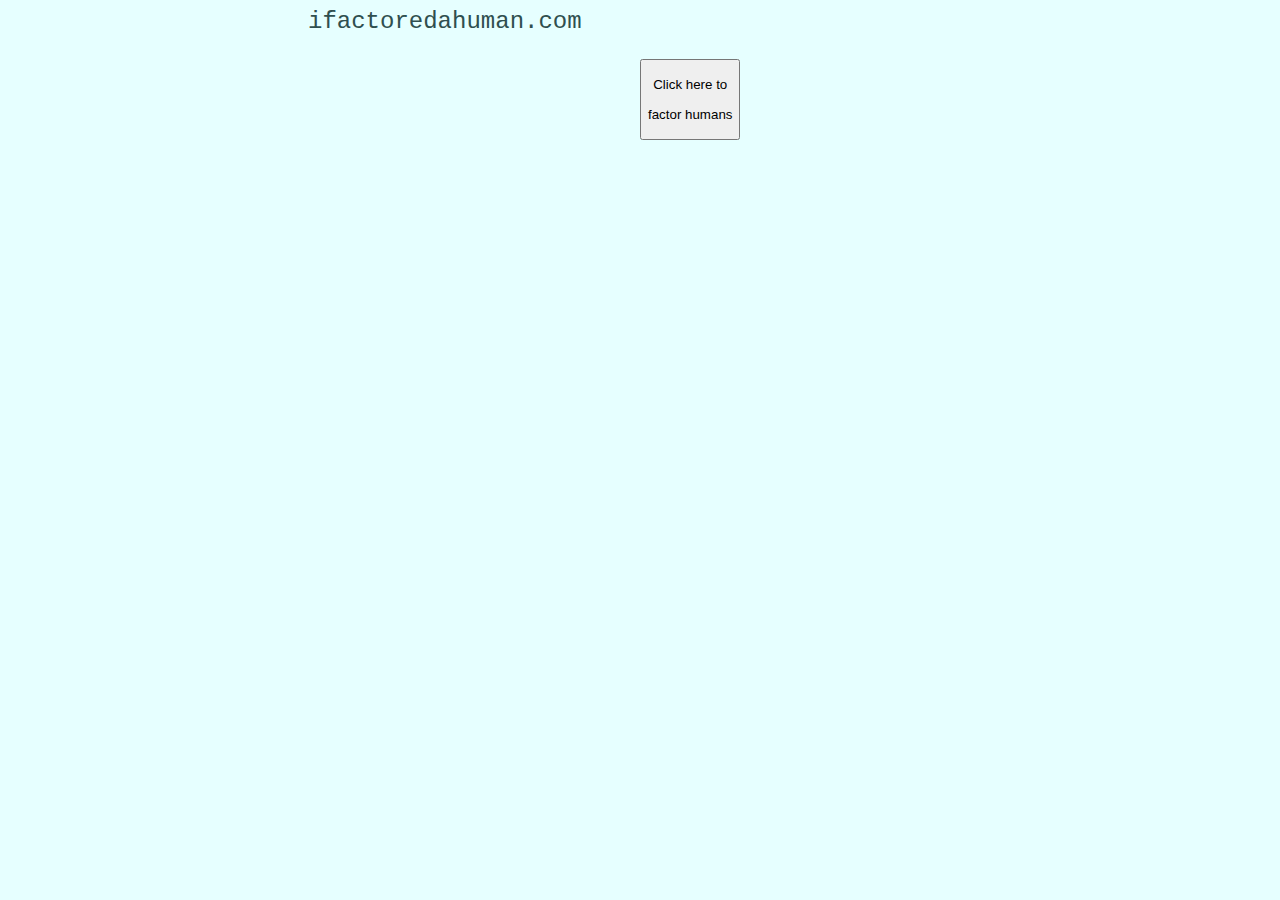
<file: index.html>
<!-- ifactoredahuman.html --> 

<!-- ABOUT: home page for ifactoredahuman making user centered design happen in web dev --> 
<!-- AUTHOR: Rebecca DeMarco --> 
<!-- DATE: 4/9/2016 --> 


<html lang="en">

	<head>
		  <title>factor the human </title>	
		  
		  <link rel="icon" type="image/png"
		href="favicon.png" />
		  
	</head> 

	<body> 
	
		<!-- referencing the external style sheet --> 
		<link rel = "stylesheet" href = "index.css"> 
		
		<!-- giving the page a title --> 
		<p id = "title">ifactoredahuman.com </p> 
		
		<!-- making a button so that when clicked it takes the user to the factoring 
		of the word human page --> 
		<div class = "meow"> 
			<a href="humanisfactored.html"> <button class = "button">
			<br/ >Click here to 
			<br/ > <br/>factor humans
			<br/> <br/> </button> </a>	
		</div>
		
	</body> 

</html>
</file>
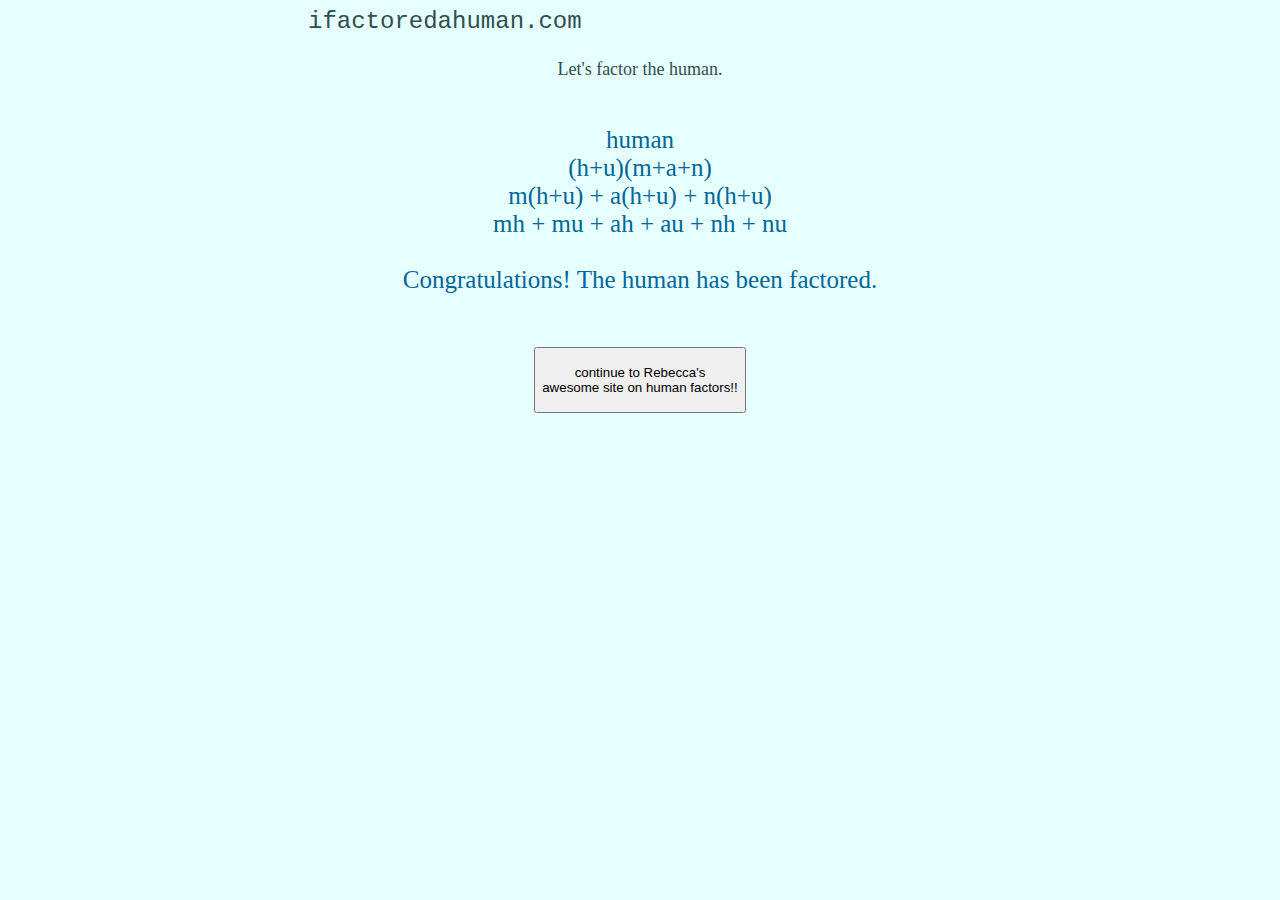
<file: humanisfactored.html>
<!-- humanisfactored.html --> 

<!-- ABOUT: page for when the user gets shown the word human literally factored --> 
<!-- AUTHOR: Rebecca DeMarco --> 
<!-- DATE: 4/9/2016 --> 


<html lang="en">

	<head>
		  <title>factor the human </title>
		  
		  <link rel="icon" type="image/png"
		href="favicon.png" />
		
	</head> 

	<body> 

		<!-- referencing the external style sheet --> 
		<link rel = "stylesheet" href = "index.css"> 
	
		<p id = "title">ifactoredahuman.com </p> 
	
		<p id= "subtitle" align = "center"> Let's factor the human. <br/> <br/> </p> 
		
		<p id = "factoring" align = "center"> 
		human <br/>
		(h+u)(m+a+n) <br/>
		m(h+u) + a(h+u) + n(h+u) <br/>
		mh + mu + ah + au + nh + nu <br/> <br/> 
		
		Congratulations! The human has been factored. <br/> <br/> </p>
		
		<div class = "meow"> 
			<a href="ifactoredahumanInfo.html"> <button type = "button" align="center">
			<br/ > continue to Rebecca's <br/> awesome site on human factors!! 
			<br/> <br/> </button> </a>		
		</div>
	</body> 

</html>
</file>
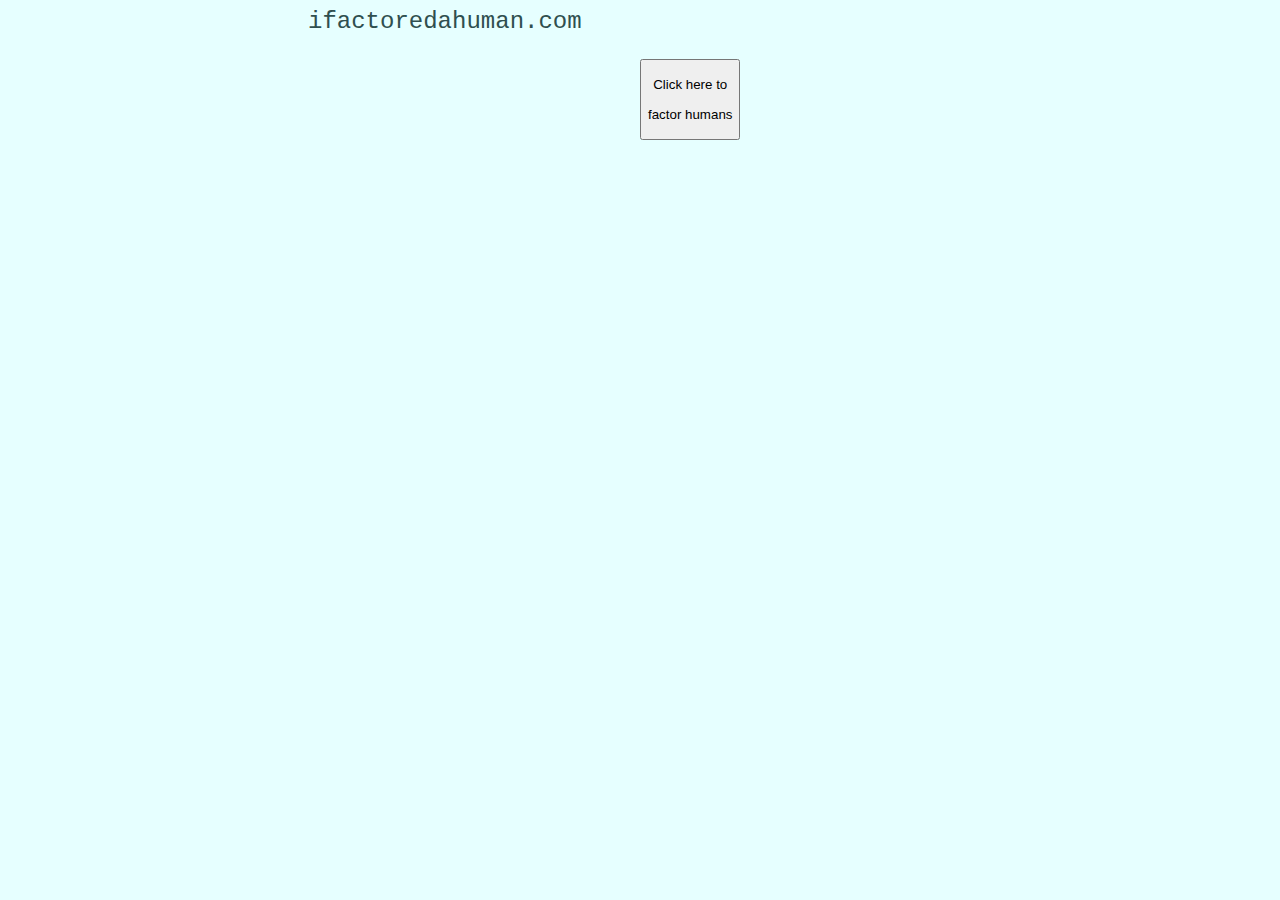
<file: ifactoredahuman.html>
<!-- ifactoredahuman.html --> 

<!-- ABOUT: home page for ifactoredahuman making user centered design happen in web dev --> 
<!-- AUTHOR: Rebecca DeMarco --> 
<!-- DATE: 4/9/2016 --> 


<html lang="en">

	<head>
		  <title>factor the human </title>	
		  
		  <link rel="icon" type="image/png"
		href="C:\Users\Owner\Desktop\web dev\ifactoredahuman\favicon.png" />
		  
	</head> 

	<body> 
	
		<!-- referencing the external style sheet --> 
		<link rel = "stylesheet" href = "ifactoredahuman.css"> 
		
		<!-- giving the page a title --> 
		<p id = "title">ifactoredahuman.com </p> 
		
		<!-- making a button so that when clicked it takes the user to the factoring 
		of the word human page --> 
		<div class = "meow"> 
			<a href="humanisfactored.html"> <button class = "button">
			<br/ >Click here to 
			<br/ > <br/>factor humans
			<br/> <br/> </button> </a>	
		</div>
		
	</body> 

</html>
</file>
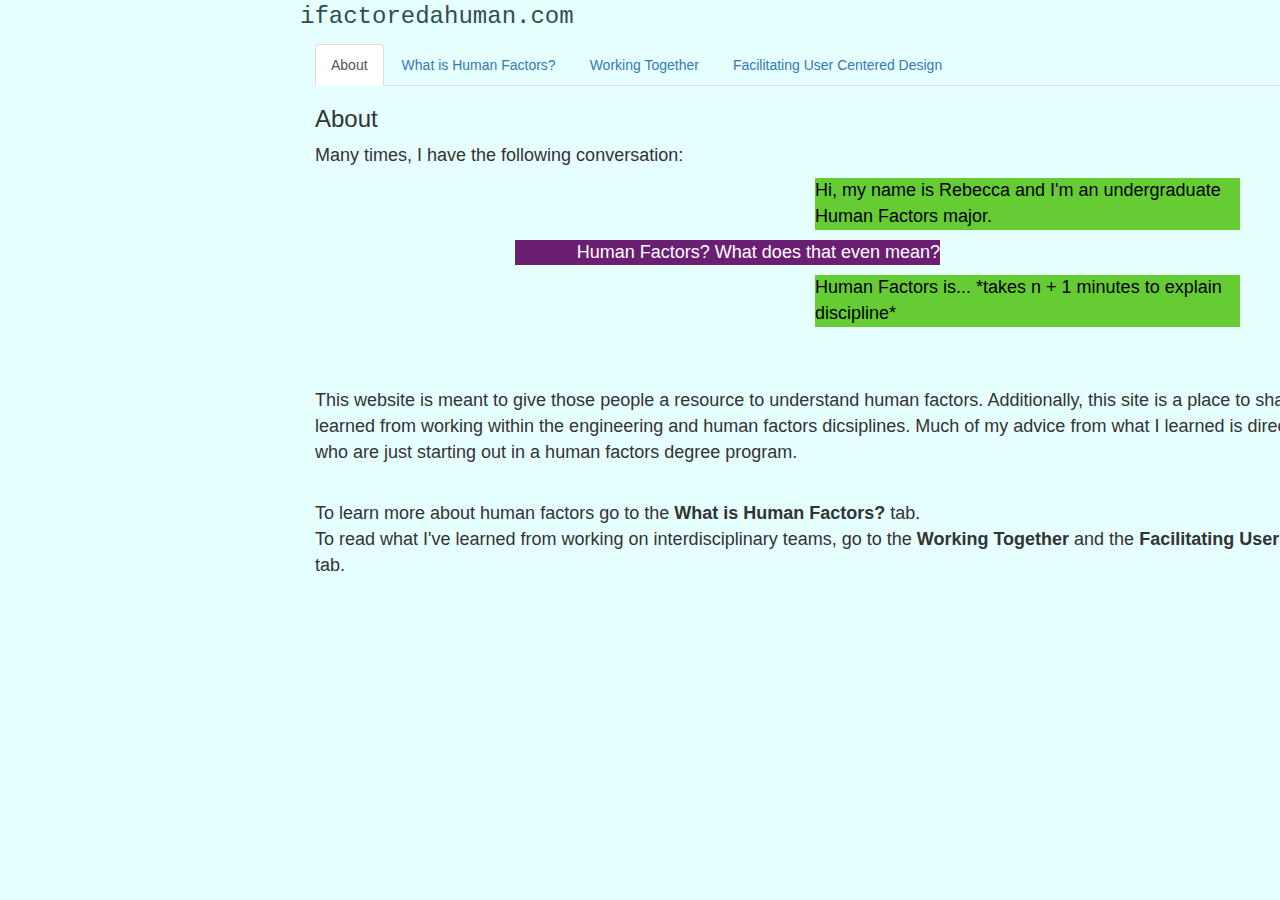
<file: ifactoredahumanInfo.html>
<!-- ifactoredahumaninfo.html --> 

<!-- ABOUT: this is the page for all the information about human factors --> 
<!-- AUTHOR: Rebecca DeMarco --> 
<!-- DATE: 4/9/2016 --> 


<html lang="en">

	<head>
	
		<!-- title for the page -->
		<title>factor the human <br/> <br/> </title>
		
		<!-- bootstrap stuff... --> 
		<meta charset="utf-8">
		<meta name="viewport" content="width=device-width, initial-scale=1">
		<link rel="stylesheet" href="https://maxcdn.bootstrapcdn.com/bootstrap/3.3.6/css/bootstrap.min.css">
		<script src="https://ajax.googleapis.com/ajax/libs/jquery/1.12.0/jquery.min.js"></script>
		<script src="https://maxcdn.bootstrapcdn.com/bootstrap/3.3.6/js/bootstrap.min.js"></script>
		
		<link rel="icon" type="image/png"
		href="favicon.png" />
		
	</head> 

	<body> 
	
		<!-- referencing the external style sheet --> 
		<link rel = "stylesheet" href = "index.css"> 
	
		<!-- headings for pages -->
		<a href="index.html"> <p id = "title">ifactoredahuman.com </p> </a> 

		<div class="container">
			<ul class="nav nav-tabs">
				<li class="active"><a data-toggle="tab" href="#home">About</a></li>
				<li><a data-toggle="tab" href="#menu1">What is Human Factors?</a></li>
				<li><a data-toggle="tab" href="#menu2">Working Together</a></li>
				<li><a data-toggle="tab" href="#menu3">Facilitating User Centered Design</a></li>
			</ul>
		<!-- making the content for the tabs --> 
		<div class="tab-content">
			<div id="home" class="tab-pane fade in active">
				<h3>About</h3>
				<p id = "introduction">Many times, I have the following conversation: </p>
				<p id = "hello">Hi, my name is Rebecca and I'm an undergraduate Human Factors major. </p>
				<p id = "whaaat">Human Factors? What does that even mean?</p>
				<p id = "explain">Human Factors is... *takes n + 1 minutes to explain discipline* </p>
				<p id = "introContinue"> <br/> <br/> 
				This website is meant to give those people a resource to understand human factors. Additionally, this site is a place to 
				share the things I've learned from working within the engineering and human factors dicsiplines. Much of my advice from what I learned is directed towards
				people who are just starting out in a human factors degree program. <br/> <br/></p>
				<p id = "siteNav"> To learn more about human factors go to the <b> What is Human Factors? </b> tab. <br/>
				To read what I've learned from working on interdisciplinary teams, go to the <b> Working Together </b> and the <b>
				Facilitating User Centered Design </b> tab. </p>
			</div>
	
		<!-- CONTENT FOR HUMAN FACTORS TAB --> 
		<div id="menu1" class="tab-pane fade">
		
			<!-- heading for the TL;DR on human factors -->
			<h3> Human Factors - the TL;DR </h3> 
			
			<!-- explaining human factors in simple terms -->
			<p>Human factors involves making a product or system user friendly. It entails integrating humans into the design
			of a system such that the end product has a user centered design.</p>
	  
			<!-- heading for the non TL;DR on human factors -->
			<h3> Human Factors - the non TL;DR </h3>
			
			<!-- explaining human factors more in depth -->
			<p>Human factors is about applying what we know about people to the design of systems. Human factors in regards to application, the
			focus is on integrating the end user of a product into the system. When designing products it, we have to consider the demographics of the end users and how
			that impacts how the product will be used. For example, if we were designing chairs for use in college classrooms, we would not want the dimensions 
			of the chair to be that for a small child. Another thing human factors looks at is context of how the user will be using the product and 
			determining the different ways the user might utilize the product. This occurs so that the system can be designed so when the user goes to use it, 
			it works in the manner that the user expects it to work. Human factors practitioners also do this so that if the user uses the product in a way that 
			it is not supposed to be used, the system can gracefully degradate.  </p>
			
			<!-- heading for jobs in human factors -->
			<h3> Application of Human Factors </h3> 
			
			<!-- explaining what types of jobs that human factors people can do -->
			<p>People who study human factors can go into different sub-disciplines of human factors. 
			Examples of sub-disciplines are user experience and ergonomics. 
			User experience (UX) has a lot to do with evaluating the usability of a product and making sure the feedback from the end users is incorporated into 
			the design of the product. Ergonomics is making physical items that we use, such as chairs and computer mice, fit the human in a comfortable way that 
			reduces the amount of wear and tear that would take place on the body. Good ergonomic design can help prevent repetitive use injuries. 
			</p> 
			
		</div>
	
		<!-- CONTENT FOR WORKING TOGETHER TAB -->
		<div id="menu2" class="tab-pane fade">
			<h3> Human Factors and Engineers: Effective Communication </h3>
			<p>Human factors practitioners  what to make sure the product has a user centered design. Engineers want to make sure the functionality of the product is working. 
			Without human factors, it can be difficult to make sure a product meets all the requirements and have a product the end users can easily use. However, without 
			the engineers, we would not have a functioning product. It is important that these disciplines work together, and work well. This means that communication is 
			critical. Here are some things that I've learned are necessary in order to have human factors and engineers communicate effectively. </p>
			
			<h4>1. Understand the context of the topic of conversation. </h4>
			<p>Often, human factors will say one thing and it will mean something completely different to the engineers. Likewise, things that engineers say can have 
			a different meaning for human factors. It is important to recognize that what you are saying might not mean the same thing to somebody in a different discipline.</p>
			
			<h4>2. Think like the other discipline (sometimes) </h4>
			<p>There is a reason why different disciplines exist. However, with these different views come different ways of thinking (and so does miscommunication). 
			It is important to recognize, that even though you think you are talking about the same thing, sometimes that isn't the case. To help realize this, try 
			thinking about why the other discipline might be saying what they are saying. Note, this is easier said than done.</p>
			
			<h4>3. Ask for clarification questions. </h4>
			<p>It is important to recognize when you don't understand something or when you might not realize what the other person is saying. When this happens ask for 
			clarification. It never hurts to ask how something works or how something got designed. </p>
			
			<h3> Key Points for Human Factors Practitioners  to Remember </h3>
			<p> Sometimes when we are busy doing our job, it is easy to forget some important things... </p>
			
			<h4> 1. Sometimes your design changes are unrealistic to implement </h4> 
			<p>So you've analyzed a system with human factors methods and have some suggestions. Something that might seem like a simple design change might be hours of work
			for the engineers developing the product, which would cause a huge setback in development. Due to deadlines and constraints, sometimes it just is not feasible 
			for your design changes to be incorporated. </p>
			
			<h4> 2. That product you're evaluating is the engineer's kid </h4> 
			<p>Engineers go through a process to produce a product to hand over to the customer. In the same manner that you put in long hours to do your human factors analysis, 
			the engineers have put in many hours to build this product. Sometimes they started with nothing; sometimes they are building onto an existing product. Either way, 
			remember to be respectful of the dedicated hours of technical skill that has contributed to getting the product to its current state.</p>
			
			<h4> 3. Communicate to the engineers what design changes are the most important </h4> 
			<p>Sometimes there will not be enough time to implement all of the recommendations. It is important that you tell the engineers which of your changes are critical 
			to the success of the product and why. In most cases, product development does not allow for implementation of each human factors recommendation.</p>
			
			<h4> 4. Be constructive  in your feedback </h4>
			<p>One does not simply say "Fix it!" or "The users didn't like this." This type of feedback does not help the engineers. When you give feedback for design changes
			you need to be prepared to 1- explain what was wrong/not helpful, 2- explain why that feature was not helpful, 3- give specific recommendations for changes, and 
			4- explain why you are making those recommendations. Remember to also be prepared to back up your recommendations with an analysis using 
			human factors methods that was conducted on the product.</p>
			
		</div>
	
		<!-- CONTENT FOR DESIGN TAB --> 
		<div id="menu3" class="tab-pane fade">
		
			<h3>Including Human Factors in the Engineering Design Process</h3>
			<p>There are many ways to include human factors in the development process for a product. In the ideal world, the human factors person (or team) would be 
			included from the very begining. Many times this is not the case, however, I have outlined suggestions for what the human factors person can do during parts of 
			the engineering process. <br/> <br/>
			
			<b> Needs Statement </b> <br/>
			Starting from the begining, sometimes you can convince your 
			product owner that human factors is important. Do this when the product owner is developing a needs statement, or at the very begining of requirements elicitation. 
			The important thing is that product owners have written down that the system have a user centered design and include human factors. This encourages the engineers 
			to be more accepting of human factors. Warning: this does not garauntee that usability will be a priority and don't be surprised if somebody comes to you asking 
			to sign off for human factors being included when it really wasn't (though sometimes this is due to time and budget constraints). Once the product owner has 
			iterated that they want human factors to be included, follow up with the appropriate people so that product owner need is met - sometimes standing by and doing 
			nothing is not good, however, there might be times due to political presures where you will have limitations in completing your job. <br/> <br/>
			
			<b> Requirements </b> <br/> 
			When requirements are being developed, make sure you are involved. If your organization is implenting traditional "System shall" requirments, you have the 
			potential to be particularly useful for the development of non-functional requirements. <em> *Make sure you know the difference between requirements and 
			design!* </em> (Requirements explain what, design explains how)	(Project management: Make sure the test plan is being written in parallel to the requirements 
			document. Good requirements are testable!)	<br/> <br/>
			
			<b> Test Plan </b> <br/> 
			(Project management: Make sure the test plan is being written in parallel to the requirements document.) (Project management: make sure to test and document 
			as you go!) While the engineers are writing the test plan for how they are going to be testing requirements, you should be writing your test plan on how you are
			going to be doing usability testing (don't forget to get IRB approval if needed). 
			
			<br/> <br/>
			
			<b> Design (for User Interface) </b> <br/> 
			(Project management: make sure to capture design documentation and document as you go!) When designing the user interface, it is important to map the requirements
			to the design of the system. It is great if there is a user centered design, but it doesn't matter if your product does not meet requirements. (Project management: 
			don't hold up the engineers by putting off design implementation if human factors is taking too long to come up with a mock up. Make sure that some implementation 
			of proof of concept is being done in parallel of producing a design.) Sometimes while you are coming up with a user interface design, the engineers will be working 
			on a proof of concept for the functionality of the product. Basically, while you are working on the user interface, they should be working on the back end to make 
			the product work or designing how they will be making the back end. As you are prototyping, consider getting user feedback on the prototype. Remember that while you 
			are prototyping your design, you should also be doing an analysis and conducting human factors methods. 
			<br/> <br/>
			
			<b> Implementation of Design </b> <br/> 
			Evaluate the product as it is being built. Make sure to get user feedback as progress is being made on the product. Note: there is a difference between alpha and beta
			testing and doing a usability study, though there are some similarities. 
			<br/> <br/>
			
			<b> Testing </b> <br/> 
			You should get all usability testing done before the project moves into the final stages of testing. If you don't get usability testing done before then, there will 
			most likely not be time to implement your recommendations. 
			</p>

			<p> </p> 
			
			</div>
		
	</div>
		
	</body> 

</html>
</file>
<file: index.css>
/* style sheet for ifactoredahuman.html to reference */ 

body { 
	background-color: #E6FFFF;
}

/* adding padding for head and body */
head {
	padding: 200px;
}
body {
	padding-right: 300px; 
	padding-left: 300px;
	padding-top: 100px
	padding-bottom: 200px ; 
}

/* editing the color of text and the background-color of the text, font, and allignment */ 
#title {
	color: #2F4F4F ;
	font-family: "Courier New", Courier, monospace; 
	font-size: 24px ;
}
#subtitle {
	color: #2F4F4F ; 
	font-size: 18px ; 
}

#body {
	color: #000000 ; 
	background-color: #000000 ;
	max-width: 425px ; 
	font-family: "Courier New", Courier, monospace ; 
}

#introduction {
		font-size: 18px ; 
}

#hello {
	color: #000000 ;
	background-color: #66CC33 ;
	max-width: 425px ;
	text-align: left ;
	position: relative ; 
	left: 500px ;
	font-size: 18px ; 
}

#whaaat{ 
	color: #FFFFFF ;
	background-color: #6B1F73 ;
	max-width: 425px ;
	text-align: right ;
	position: relative ; 
	left: 200px ;
	font-size: 18px ; 
}

#explain {
	color: #000000 ;
	background-color: #66CC33 ;
	max-width: 425px ;
	text-align: left ;
	position: relative ; 
	left: 500px ;
	font-size: 18px ; 
}

#introContinue {
		font-size: 18px ; 
}

#siteNav {
		font-size: 18px ; 
}

#factoring{ 
	font-size: 25px ; 
	color: #006699 ;
}

.meow{
	text-align: center ;
}

.button{
	position: absolute ;
}
</file>
<file: ifactoredahuman.css>
/* style sheet for ifactoredahuman.html to reference */ 

body { 
	background-color: #E6FFFF;
}

/* adding padding for head and body */
head {
	padding: 200px;
}
body {
	padding-right: 300px; 
	padding-left: 300px;
	padding-top: 100px
	padding-bottom: 200px ; 
}

/* editing the color of text and the background-color of the text, font, and allignment */ 
#title {
	color: #2F4F4F ;
	font-family: "Courier New", Courier, monospace; 
	font-size: 24px ;
}
#subtitle {
	color: #2F4F4F ; 
	font-size: 18px ; 
}

#body {
	color: #000000 ; 
	background-color: #000000 ;
	max-width: 425px ; 
	font-family: "Courier New", Courier, monospace ; 
}

#introduction {
		font-size: 18px ; 
}

#hello {
	color: #000000 ;
	background-color: #66CC33 ;
	max-width: 425px ;
	text-align: left ;
	position: relative ; 
	left: 500px ;
	font-size: 18px ; 
}

#whaaat{ 
	color: #FFFFFF ;
	background-color: #6B1F73 ;
	max-width: 425px ;
	text-align: right ;
	position: relative ; 
	left: 200px ;
	font-size: 18px ; 
}

#explain {
	color: #000000 ;
	background-color: #66CC33 ;
	max-width: 425px ;
	text-align: left ;
	position: relative ; 
	left: 500px ;
	font-size: 18px ; 
}

#introContinue {
		font-size: 18px ; 
}

#siteNav {
		font-size: 18px ; 
}

#factoring{ 
	font-size: 25px ; 
	color: #006699 ;
}

.meow{
	text-align: center ;
}

.button{
	position: absolute ;
}
</file>
